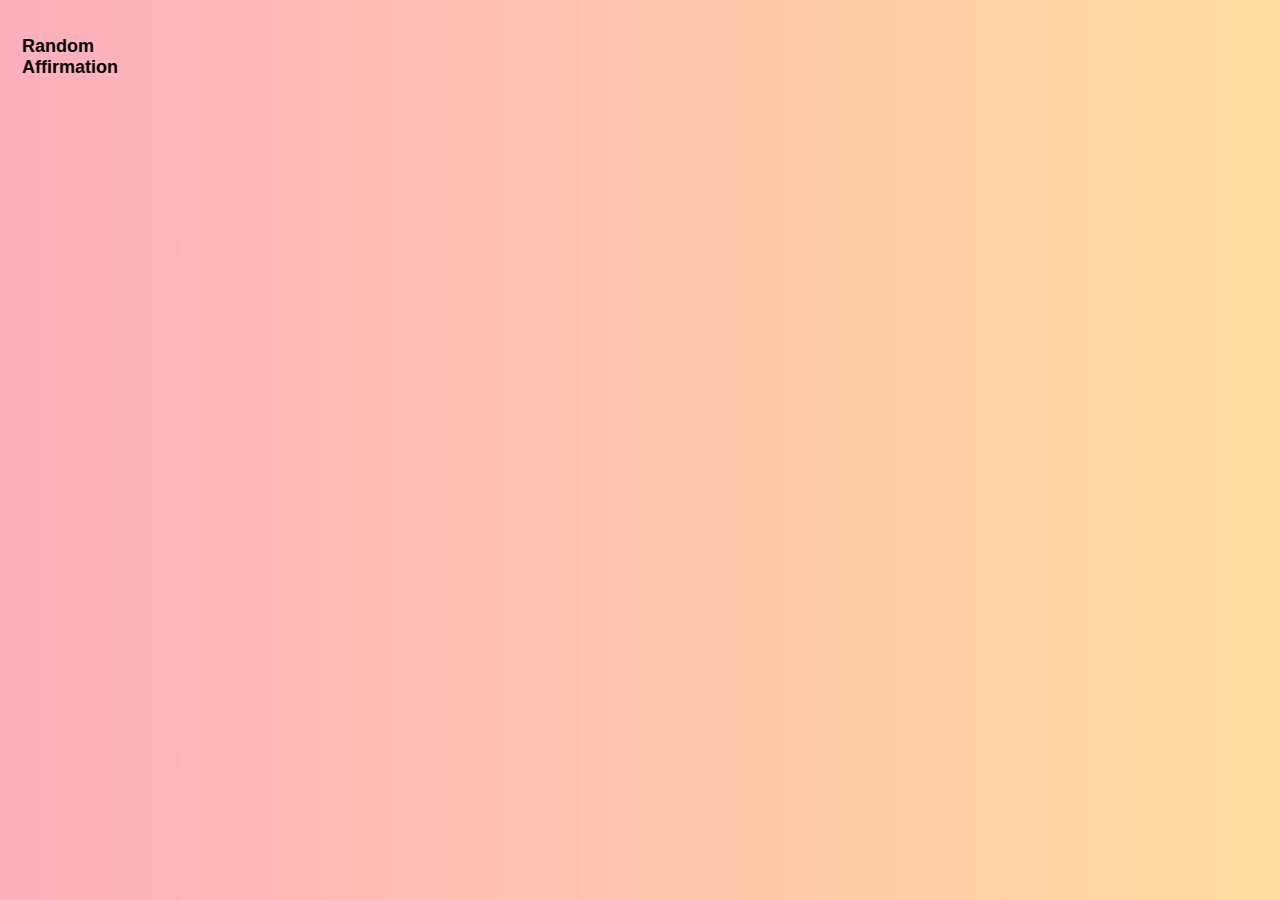
<file: index.html>
<html>
  <head>
    <link rel="stylesheet" href="styles.css" />
    <title>Random Affirmation Generator</title>
    <script src="main.js" defer></script>
  </head>
  <body>
    <h2>Random Affirmation</h2>
    <div class="outerContainer"></div>
  </body>
</html>
</file>
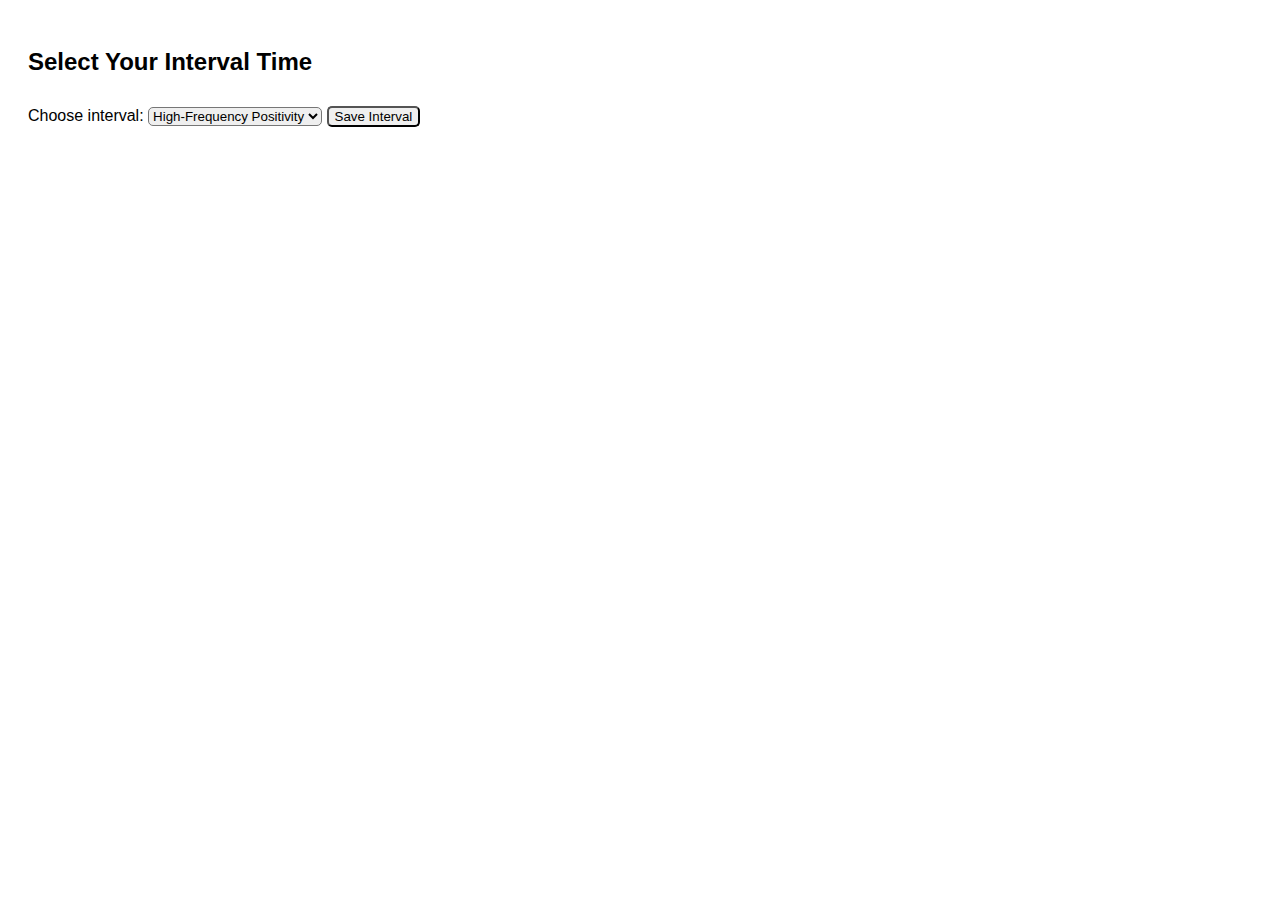
<file: options.html>
<!DOCTYPE html>
<html lang="en">
  <head>
    <meta charset="UTF-8" />
    <meta name="viewport" content="width=device-width, initial-scale=1.0" />
    <title>Set Predefined Interval</title>
    <style>
      body {
        font-family: Arial, sans-serif;
        padding: 20px;
      }
      select,
      button {
        margin: 10px 0;
        border-radius: 5px;
      }
    </style>
  </head>
  <body>
    <h2>Select Your Interval Time</h2>

    <!-- Dropdown to select between predefined intervals -->
    <label for="intervalSelect">Choose interval: </label>
    <select id="intervalSelect">
      <option value="5000">High-Frequency Positivity</option>
      <option value="60000">5 Minute</option>
      <option value="300000">10 Minutes</option>
      <option value="600000">30 Minutes</option>
      <option value="1800000">60 Minutes</option>
    </select>
    <button id="saveInterval">Save Interval</button>

    <!-- Confirmation message -->
    <p id="status"></p>

    <script>
      // Load the saved interval from localStorage (or chrome.storage.sync)
      document.addEventListener('DOMContentLoaded', function () {
        const savedInterval = localStorage.getItem('intervalTime');
        if (savedInterval) {
          document.getElementById('intervalSelect').value = savedInterval;
        }
      });

      // Save the user-defined interval
      document
        .getElementById('saveInterval')
        .addEventListener('click', function () {
          const intervalTime = document.getElementById('intervalSelect').value;

          // Store the interval time in localStorage (or use chrome.storage.sync)
          localStorage.setItem('intervalTime', intervalTime);

          // Update status to confirm save
          document.getElementById('status').innerText = 'Interval time saved!';
        });
    </script>
  </body>
</html>
</file>
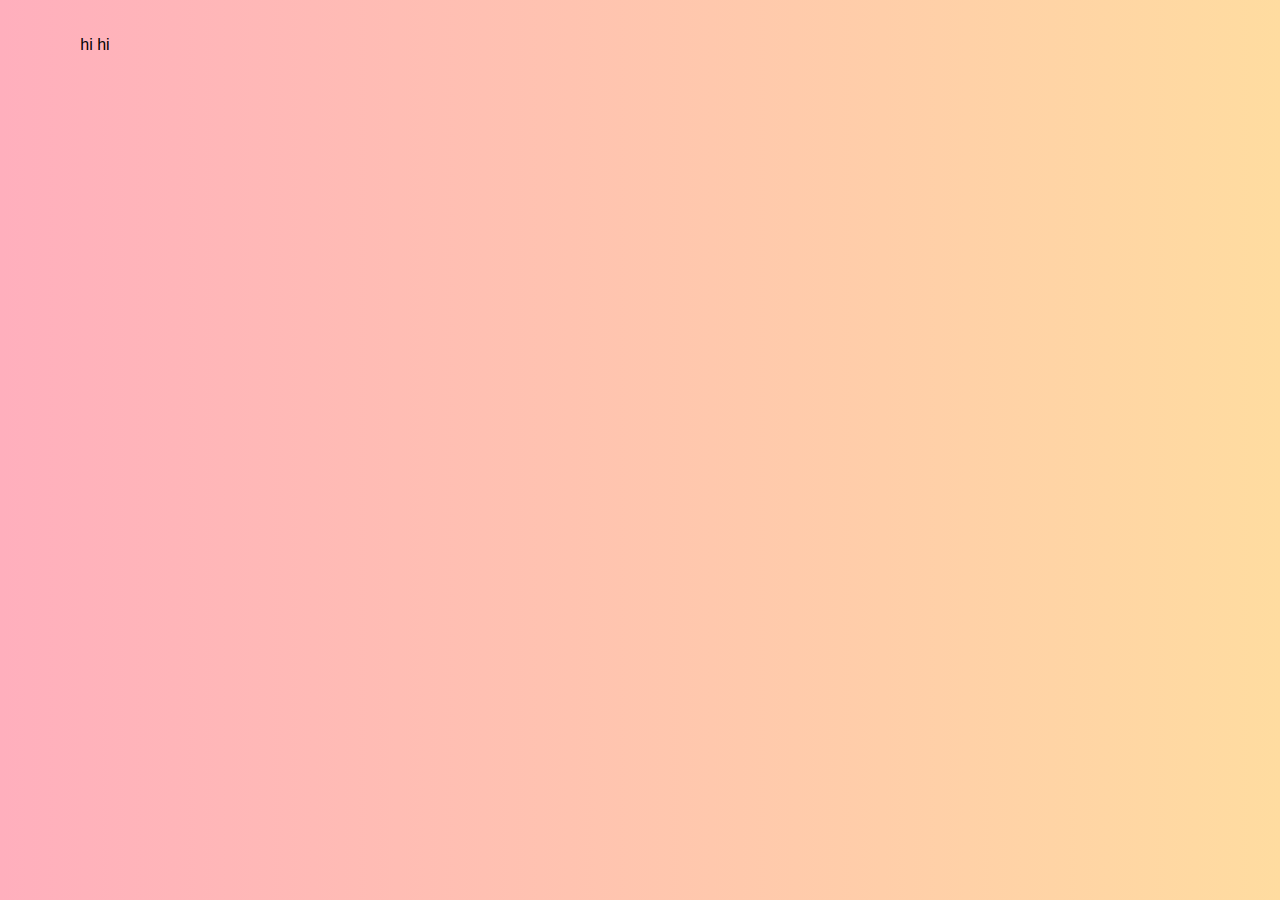
<file: popup.html>
<html>
  <head>
    <link rel="stylesheet" href="styles.css" />
    <title>Random Affirmation Generator</title>
    <script src="main.js" defer></script>
  </head>
  <body>
    <p id="popupId">hi hi</p>
  </body>
</html>
</file>
<file: styles.css>
body {
  margin: 0;
  padding: 20px;
  font-family: Arial, sans-serif;
  background: linear-gradient(
    to right,
    #ffafbd,
    #ffdca0
  ); /* Gradient background */
  /* display: flex;
  flex-direction: column;
  justify-content: center;
  align-items: center;
  width: 150px;
  height: 150px;
  margin: 0;
  padding: 0; */

  display: flex;
  flex-direction: column;
  align-items: center;
  justify-content: flex-start;
  width: 150px;
  height: 150px;
}

h2 {
  font-family: Arial, sans-serif;
  font-size: 18px;
  padding-left: 2px;
  padding-top: 1px;
  /* margin-top: 2px; */
}
</file>
